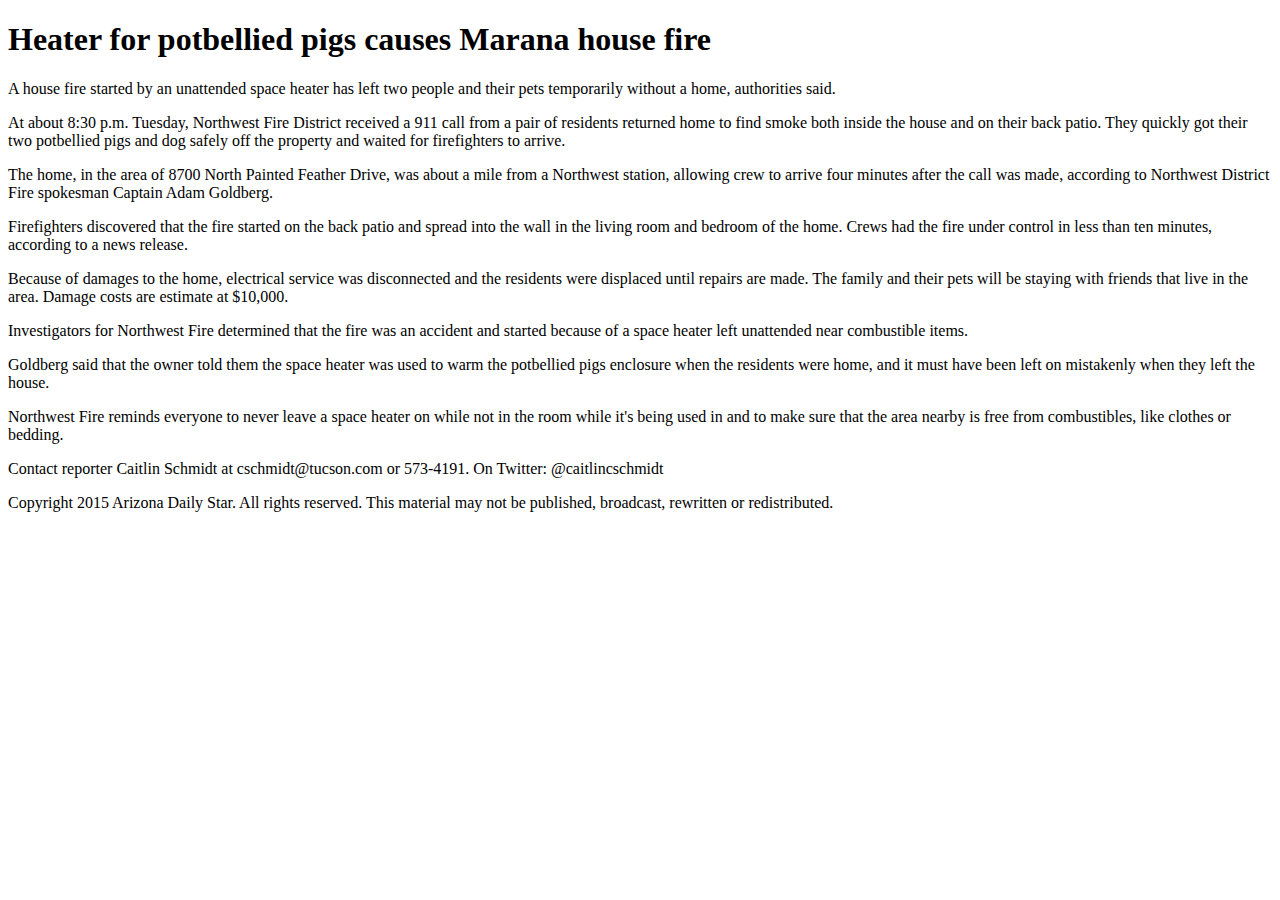
<file: errors1.html>
<!DOCTYPE html>
<html>
<head>
</head>


  <head>
    <h1>Heater for potbellied pigs causes Marana house fire</h1>
  </head>


<body>
	<p>A house fire started by an unattended space heater has left two people and their pets temporarily without a home, authorities said.</p>

	<p>At about 8:30 p.m. Tuesday, Northwest Fire District received a 911 call from a pair of residents returned home to find smoke both inside the house and on their back patio. They quickly got their two potbellied pigs and dog safely off the property and waited for firefighters to arrive.</p></p>

	<p>The home, in the area of 8700 North Painted Feather Drive, was about a mile from a Northwest station, allowing crew to arrive four minutes after the call was made, according to Northwest District Fire spokesman Captain Adam Goldberg.</p>

	<p>Firefighters discovered that the fire started on the back patio and spread into the wall in the living room and bedroom of the home. Crews had the fire under control in less than ten minutes, according to a news release.</p>

	<p>Because of damages to the home, electrical service was disconnected and the residents were displaced until repairs are made. The family and their pets will be staying with friends that live in the area. Damage costs are estimate at $10,000.</p>

	<p>Investigators for Northwest Fire determined that the fire was an accident and started because of a space heater left unattended near combustible items.</p>

	<p>Goldberg said that the owner told them the space heater was used to warm the potbellied pigs enclosure when the residents were home, and it must have been left on mistakenly when they left the house.</p>

	<p>Northwest Fire reminds everyone to never leave a space heater on while not in the room while it's being used in and to make sure that the area nearby is free from combustibles, like clothes or bedding.</p>

	<p>Contact reporter Caitlin Schmidt at cschmidt@tucson.com or 573-4191. On Twitter: @caitlincschmidt</p>

	<p>Copyright 2015 Arizona Daily Star. All rights reserved. This material may not be published, broadcast, rewritten or redistributed.</p>

</body>
</html>
</file>
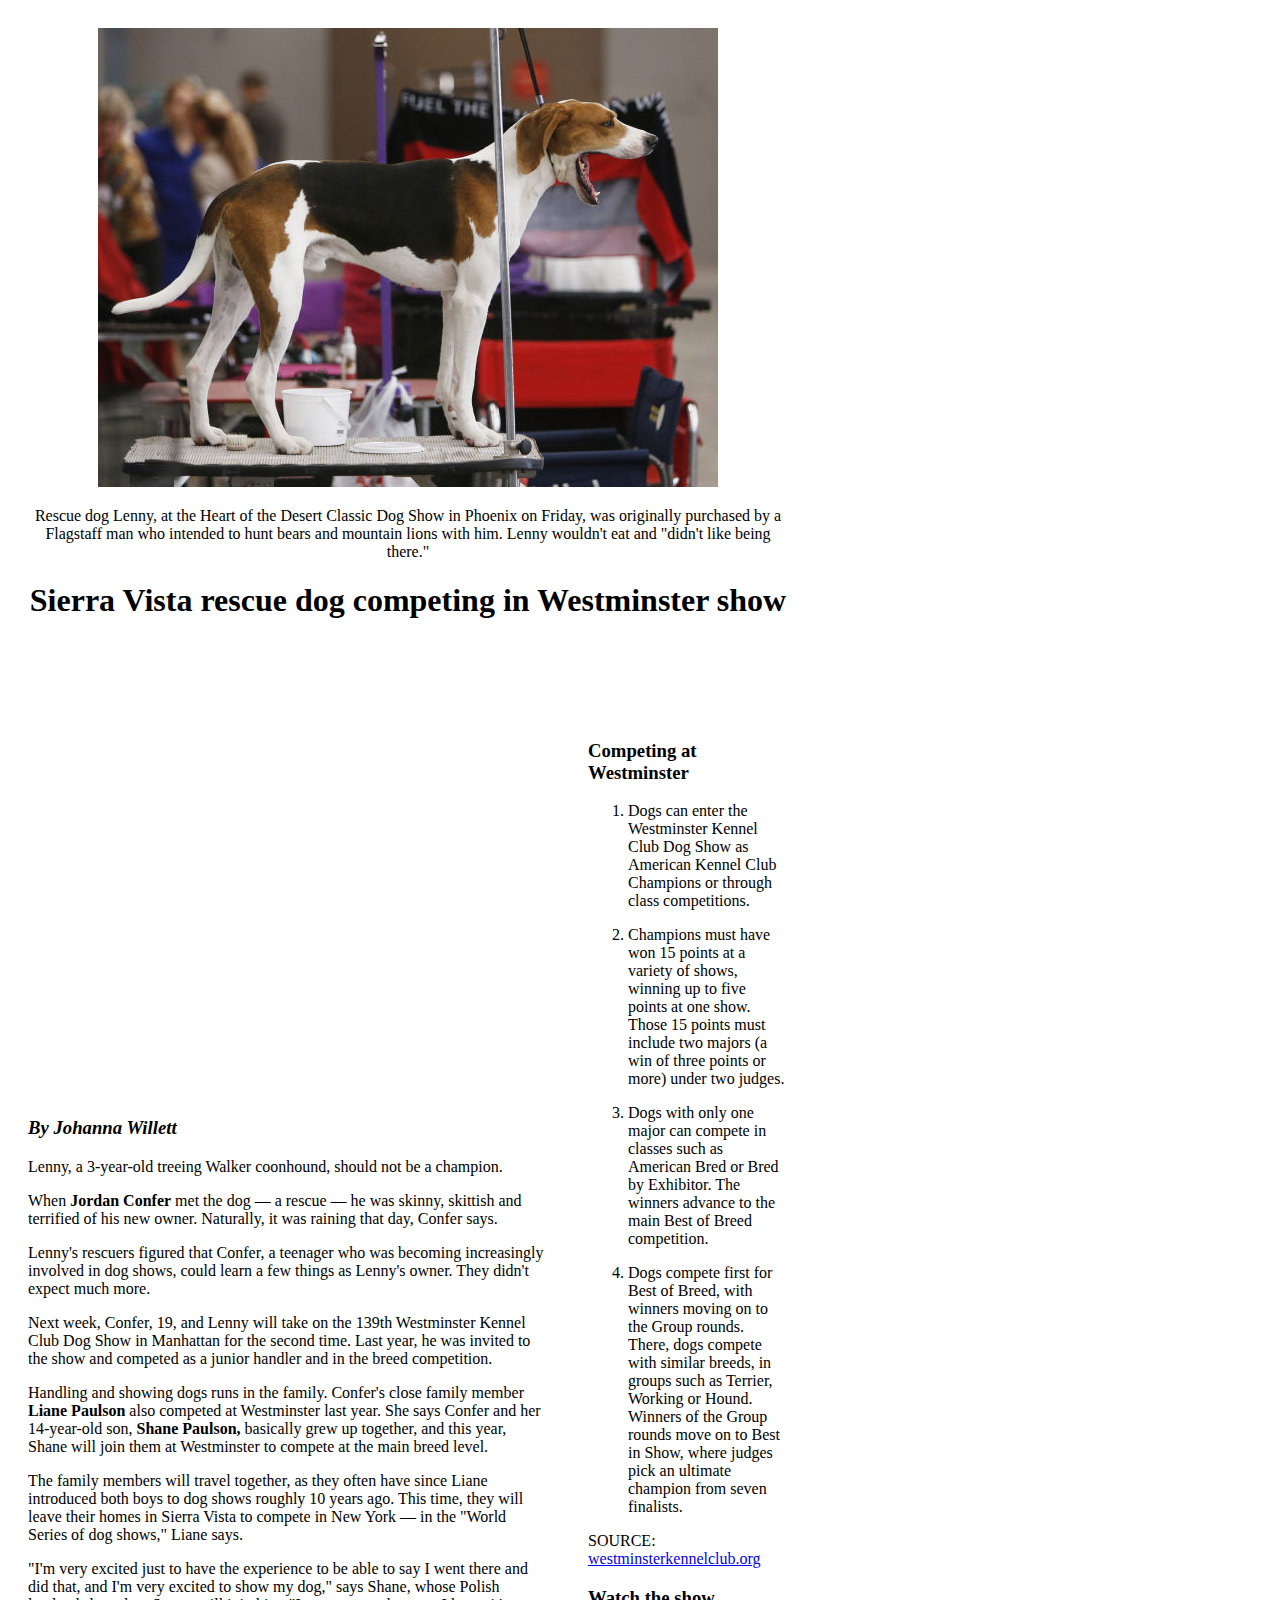
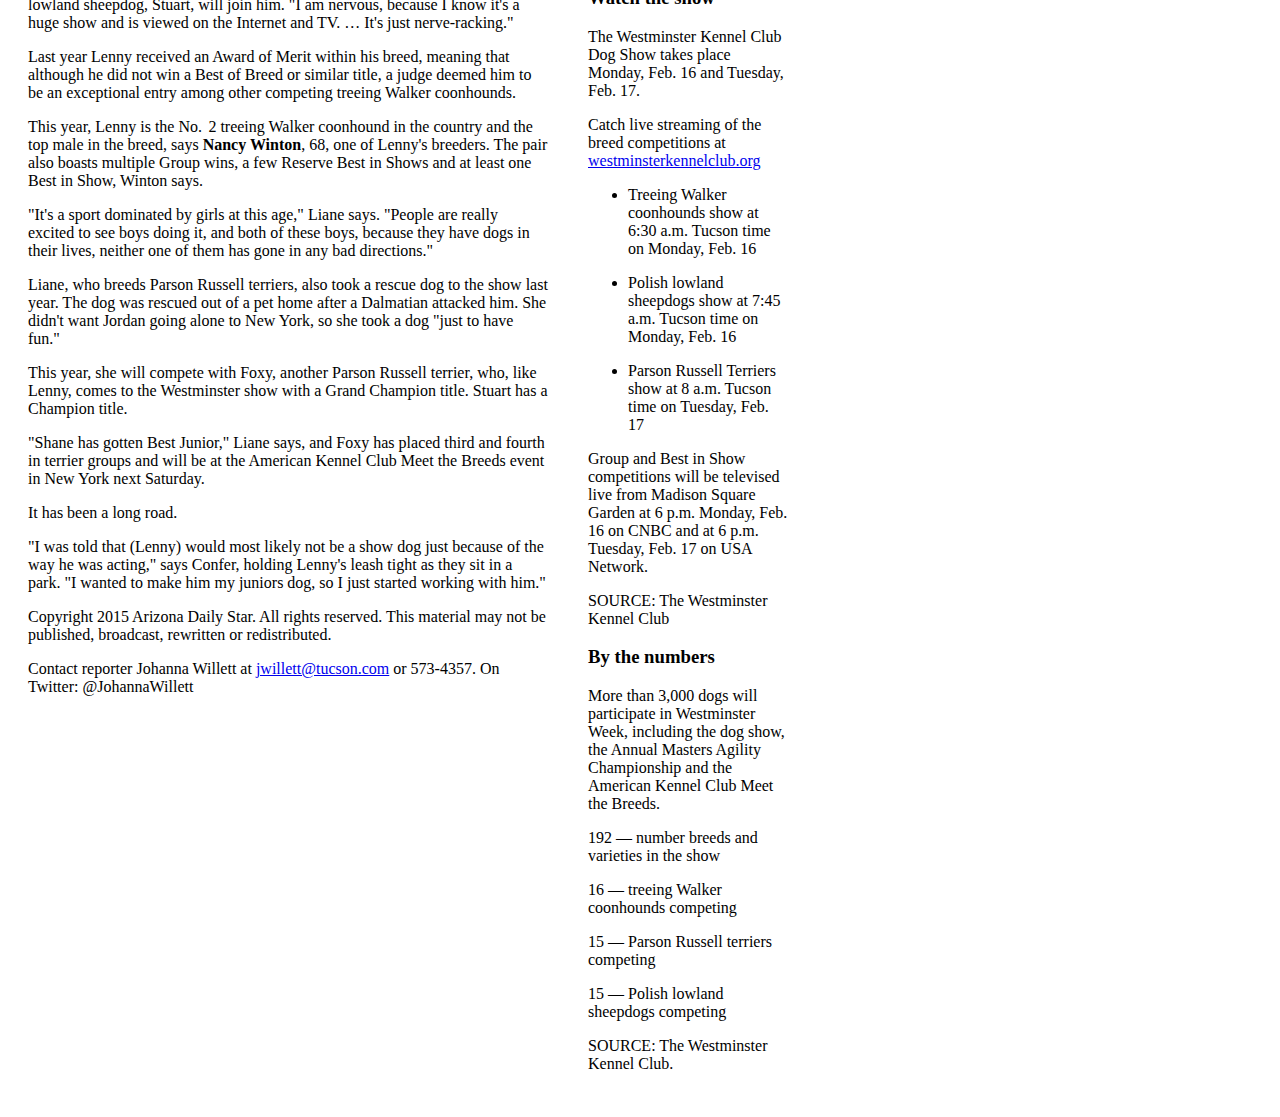
<file: errors2.html>
<!DOCTYPE html>
<html>
  <head>
    <title>Rescue Dog Lenny</title>
  </head>
  <body>
<table border="0" cellspacing="0" cellpadding="20" width="800">
  <tr>
    <td colspan="2">
          <center>
            <img src="media/lenny.jpg" height="459" width="620">
            <p>Rescue dog Lenny, at the Heart of the Desert Classic Dog Show in Phoenix on Friday, was originally purchased by a Flagstaff man who intended to hunt bears and mountain lions with him. Lenny wouldn't eat and "didn't like being there."</p>
            <h1>Sierra Vista rescue dog competing in Westminster show</h1>
          </center>

        </td>
      </tr>
      <tr>
        <td colspan="1">
          
      </td>
      </tr>
      <tr>
        <td>
          <h3><em>By Johanna Willett</em></h3>
          <p>Lenny, a 3-year-old treeing Walker coonhound, should not be a champion.</p>
          <p>When <strong>Jordan Confer</strong> met the dog — a rescue — he was skinny, skittish and terrified of his new owner. Naturally, it was raining that day, Confer says.</p>
          <p>Lenny's rescuers figured that Confer, a teenager who was becoming increasingly involved in dog shows, could learn a few things as Lenny's owner. They didn't expect much more.</p>
          <p>Next week, Confer, 19, and Lenny will take on the 139th Westminster Kennel Club Dog Show in Manhattan for the second time. Last year, he was invited to the show and competed as a junior handler and in the breed competition.</p>
          <p>Handling and showing dogs runs in the family. Confer's close family member <strong>Liane Paulson</strong> also competed at Westminster last year. She says Confer and her 14-year-old son, <strong>Shane Paulson,</strong> basically grew up together, and this year, Shane will join them at Westminster to compete at the main breed level.</p>
          <p>The family members will travel together, as they often have since Liane introduced both boys to dog shows roughly 10 years ago. This time, they will leave their homes in Sierra Vista to compete in New York — in the "World Series of dog shows," Liane says.</p>
          <p>"I'm very excited just to have the experience to be able to say I went there and did that, and I'm very excited to show my dog," says Shane, whose Polish lowland sheepdog, Stuart, will join him. "I am nervous, because I know it's a huge show and is viewed on the Internet and TV. … It's just nerve-racking."</p>
          <p>Last year Lenny received an Award of Merit within his breed, meaning that although he did not win a Best of Breed or similar title, a judge deemed him to be an exceptional entry among other competing treeing Walker coonhounds.</p>
          <p>This year, Lenny is the No.  2 treeing Walker coonhound in the country and the top male in the breed, says <strong>Nancy Winton</strong>, 68, one of Lenny's breeders. The pair also boasts multiple Group wins, a few Reserve Best in Shows and at least one Best in Show, Winton says.</p>
          <p>"It's a sport dominated by girls at this age," Liane says. "People are really excited to see boys doing it, and both of these boys, because they have dogs in their lives, neither one of them has gone in any bad directions."</p>
          <p>Liane, who breeds Parson Russell terriers, also took a rescue dog to the show last year. The dog was rescued out of a pet home after a Dalmatian attacked him. She didn't want Jordan going alone to New York, so she took a dog "just to have fun."</p>
          <p>This year, she will compete with Foxy, another Parson Russell terrier, who, like Lenny, comes to the Westminster show with a Grand Champion title. Stuart has a Champion title.</p>
          <p>"Shane has gotten Best Junior," Liane says, and Foxy has placed third and fourth in terrier groups and will be at the American Kennel Club Meet the Breeds event in New York next Saturday.</p>
          <p>It has been a long road.</p>
          <p>"I was told that (Lenny) would most likely not be a show dog just because of the way he was acting," says Confer, holding Lenny's leash tight as they sit in a park. "I wanted to make him my juniors dog, so I just started working with him."</p>
          <p>Copyright 2015 Arizona Daily Star. All rights reserved. This material may not be published, broadcast, rewritten or redistributed.</p>
          <p>Contact reporter Johanna Willett at <a href="mailto:jwillett@tucson.com">jwillett@tucson.com</a> or 573-4357. On Twitter: @JohannaWillett</p>
        </td>
        <td width="30%" valign="top">
          <h3>Competing at Westminster</h3>

          <!-- TODO: turn the next 4 lines into an ordered list -->
          <ol>
            <li><p>Dogs can enter the Westminster Kennel Club Dog Show as American Kennel Club Champions or through class competitions.</p></li>
            <li><p>Champions must have won 15 points at a variety of shows, winning up to five points at one show. Those 15 points must include two majors (a win of three points or more) under two judges.</p></li>
            <li><p>Dogs with only one major can compete in classes such as American Bred or Bred by Exhibitor. The winners advance to the main Best of Breed competition.</p></li>
            <li><p>Dogs compete first for Best of Breed, with winners moving on to the Group rounds. There, dogs compete with similar breeds, in groups such as Terrier, Working or Hound. Winners of the Group rounds move on to Best in Show, where judges pick an ultimate champion from seven finalists.</p></li>
          </ol>

          <p>SOURCE: <a href="http://westminsterkennelclub.org">westminsterkennelclub.org</a></p>
          <h3>Watch the show</h3>
          <p>The Westminster Kennel Club Dog Show takes place Monday, Feb. 16 and Tuesday, Feb. 17.</p>
          <p>Catch live streaming of the breed competitions at <a href="http://westminsterkennelclub.org">westminsterkennelclub.org</a></p>

          <!-- TODO: turn the next three lines into an unordered list -->
          <ul>
            <li><p>Treeing Walker coonhounds show at 6:30 a.m. Tucson time on Monday, Feb. 16</p></li>
            <li><p>Polish lowland sheepdogs show at 7:45 a.m. Tucson time on Monday, Feb. 16</p></li>
            <li><p>Parson Russell Terriers show at 8 a.m. Tucson time on Tuesday, Feb. 17</p></li>
          </ul>
          <p>Group and Best in Show competitions will be televised live from Madison Square Garden at 6 p.m. Monday, Feb. 16 on CNBC and at 6 p.m. Tuesday, Feb. 17 on USA Network.</p>
          <p>SOURCE: The Westminster Kennel Club</p>
          <h3>By the numbers</h3>
          <p>More than 3,000 dogs will participate in Westminster Week, including the dog show, the Annual Masters Agility Championship and the American Kennel Club Meet the Breeds.</p>
          <p>192 — number breeds and varieties in the show</p>
          <p>16 — treeing Walker coonhounds competing</p>
          <p>15 — Parson Russell terriers competing</p>
          <p>15 — Polish lowland sheepdogs competing</p>
          <p>SOURCE: The Westminster Kennel Club.</p>
        </td>
      </tr>

  </body>
</html>
</file>
